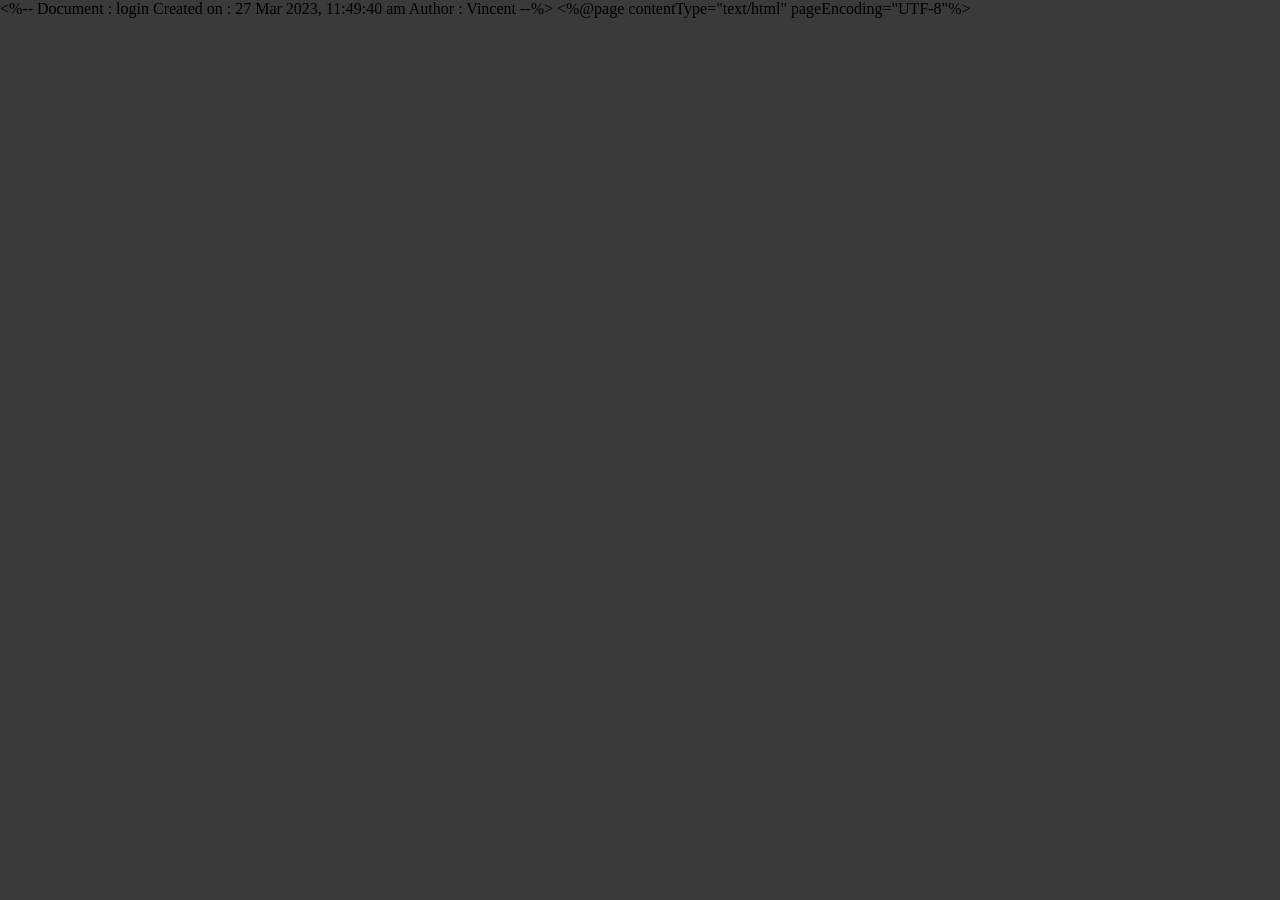
<file: target/testForMaven-1.0-SNAPSHOT/test.html>
<%-- 
    Document   : login
    Created on : 27 Mar 2023, 11:49:40 am
    Author     : Vincent
--%>

<%@page contentType="text/html" pageEncoding="UTF-8"%>
<!DOCTYPE html>
<html>

<head>
    <meta charset="utf-8">
    <title> VTC Venue Booking System - sign up page</title>
    <script src="https://ajax.googleapis.com/ajax/libs/jquery/3.6.0/jquery.min.js"></script>

    <script src="https://cdn.staticfile.org/jquery-cookie/1.4.1/jquery.cookie.min.js"></script>

    <link rel="stylesheet" href="./css/logIn2.css">
    <link rel="stylesheet" href="./css/index.css">
    <script defer src="js\logIn.js"></script>

    <link rel="stylesheet" href="./css/venuList.css">

</head>

<body>



</body>

</html>
</body>

</html>
</file>
<file: target/testForMaven-1.0-SNAPSHOT/css/logIn2.css>
*{
  font-family:Aharoni;  
}
 
body{
  background-color:#3a3a3a;
  width:100%;
  height:100%;
   
}
 
#username, #password, h3, #fullname, #comfirm_password,#username2, #password2,#email{
  width: 300px;
  height: 20px;
  margin: 10px;
  color: black;
}

  a {
 
  font-family: Arial Black;

  text-decoration: none;
 
    color: inherit; 

}
h5{
  margin: 20px;
  color: black;
}

h5:hover{
  color: black;
}

 .login_page{
      padding-top:200px;
     
    display:flex;
    align-items:Center;
    justify-content:center;

 }
img {
    max-width: 100%;
    max-height: 100%;
}

 
#container1, #container2 ,.Login_Form{
 
      display:flex;
    align-items:Center;
    justify-content:center;

  width: 500px;
  height: 390px;
  background-color: white;
 
  box-shadow: 0 0px 70px rgba(0, 0, 0, 0.1);
 
  top: 100px;

}
.Login_Form{

width: 267px;
  height: 390px;
   
  background-color:#2c3137;
 
}

.system_name{
  position:relative;   
  margin: auto;
  top: 100px;
  text-align:center; 
}

.submit{
  color: white;  
  background: #021524;
  width: 100px;
  height: 30px;
  margin: 20px;
  padding: 5px;
  border-radius: 5px;
  border: 0px;
}

  .loginBtn{
    width: 100%;
    display:flex;
    align-items:Center;
    justify-content:center;


}

.submit:hover{
  background: #db6937;
}

#container2{
  visibility: hidden;
  height: 350px;
}


#copyright{
  text-align: center;
  color: #a3a2a3;
  margin: -300px 0px 0px 0px;
  font-size: 14px;
}

input{
  padding: 5px;
  border: none; 
  border:solid 1px #ccc;
  border-radius: 5px;
}
</file>
<file: target/testForMaven-1.0-SNAPSHOT/css/index.css>
@import url('https://fonts.googleapis.com/css?family=Montserrat&display=swap');

* {
  margin: 0;
  padding: 0;

  outline: none;
  list-style: none;
  font-family: 'Montserrat', sans-serif;
}
.loginLogo{
color: white;
    font-size: 17px;
    margin-bottom: 50px;
    font-weight: 900;
}
.headerLoginOut{
 display:flex;
 gap:54px;
 margin-bottom: 10px;
}

body {
  margin: 0px;
  font-family: Georgia;
}
.homePageCTN{
      width: auto;
   
}
#header {
  width: 1715;
  background-color: #888888;
  padding: 15px;
  display: flex;

  justify-content: space-around;
}
 .headerFun{
  width:800px;
   display: flex;
justify-content: space-between;
 }
.headerFun a{
  flex-basis: 30%;
}
#header a {

  margin:0px 5px 0 5px;

  font-family: Arial;
  font-size: larger;
  text-decoration: none;

  color: inherit;
  cursor:pointer;;
  position: relative;

}

#header a:hover{
 
    -webkit-transform: scale(1.4);
    margin-left:0 10px 0 102px;
    color: rgba(0, 35, 96, 0.787);
}
 
.header__singUp,.header__LogOut{
  /*left:1000px;*/
}
.header__signIn{
   /*  left:990px;*/

}
.header__home{
   
}
.header__myOrder{
   
}
.header__createAccount{
  
}
#login  {
  margin-top: 5px;
}
#login a{

  font-family:Arial  black;
}
 #homenTitle{


  
 }
 
#Searchwrapper {

  width: 40%;


}

#Searchwrapper #searchbox {
  width: 500px;
  background: #fff;
  border-radius: 5px;
  height: 35px;
  display: flex;
  padding: 4px;
  box-shadow: 0 8px 6px -10px #b3c6ff;
}

#default_option {
  text-transform: uppercase;
  padding: 8px 4px;
  font-size: 14px;
  border-style: none;
  width: 120px;
}


.fas {
  font-size: 32px;
}

.search_field {
  width: 300px;
  height: 100%;
  margin-right: 50px;

  border-left: 3px solid rgb(147, 154, 160);
}

#searchbox .search_field .input {
  width: 100%;
  height: 100%;
  border: 0px;
  font-size: 16px;
  padding-left: 20px;
  padding-right: 38px;
  color: #6f768d;
  
}
#postTitle{
  margin-bottom: 5px;

}
#titleMostPopularLine{

  
  width:1000px; margin: auto;
  
  border: 1px solid rgb(0, 0, 0);
  border-radius: 5px;
}
#flex-container {

  display: flex;
  /* flex-flow: row wrap; */


  justify-content: center;
  align-items: center;


  /* align-items: center; */
}

 
 

#header {
  order: 1;
  width: 100%;
   background-color: transparent;
    
}

#menu{

  width: 100%;
  height: 4px;
  
}
#menu a,p{
  float: right;
  margin-right: 50px;
 
  font-family: Arial Black;
  font-size: larger;
  text-decoration: none;
 
    color: inherit; 
 
  
}
#postTitle{

  text-align: center;
  
}
 
#loginScreen{
  background-image: url("./images/homePageBackgroundPic--trump2.png");
 
  width: auto;
  height: 50px;
  background-size:1715px 595px; 
}


#loginForm{
  width:420px;
  height: 380px;
    background-color: aliceblue;
}



#main {
  order: 2;

  /* width: 900px;   */
  width: 700px;
  height: 500px;
 

  font-size: 20px;

  /* flex-grow: 3; */

}

#content1 {

  display: flex;
 
}

#content1Margin {
  height: 500px;
  width: 300px;
  flex-shrink: 5;

}

#imgBox {
 
  width: 500px;
  height: 500px;
 
}
#content1IMG{
  width: auto;
  height: 100%;
}
#content1Annotation {

  width: 200px;
  height: 30%;
  margin: 10px;
  
  flex-shrink: 3;
}

#top10 {

  order: 3;
  width: 300px;
  height: 500px;
  /* ----- (c) ----- */

  /* flex-grow: 3; */
  display: flex;
  flex-flow: row wrap;
}

#top10 div {
  display: flex;
  
}

 


#top10 img {
  border-radius: 50%;
  width: 80px;
  height: 80px;
}
 
#flex-container2 {
  
  display: flex;
  /* flex-flow: row wrap; */
  justify-content: center;
  align-items: center;

  /* align-items: center; */
}

#flex-container2 div {

  width: 250px;
  height: 400px;
  margin-top: 20px;
  margin-right: 20px;

}

#flex-container2 img {

  width: 100%;
  height: auto;


}

#aside {
  order: 4;
  /* width: 150px; */
  width: 310;

  
  /* flex-grow: 1; */
}

#footer {
  order: 5;
  width: 100%;
}
 

#top10 img table {
  display: inline-block;
  margin-bottom: 15px;

}

 
#aside img {

 
  float: right;
}

c #aside div {
  clear: none;
}
</file>
<file: target/testForMaven-1.0-SNAPSHOT/css/venuList.css>
.boxHide{

    display: none;
}
.signuppage{
    position: fixed;

    top: 200px;
    left: 50%;
    height: 500px;

}


.venueListModal {
    overflow: scroll;
    
    position: fixed;
    top: 200px;
    left: 50%;
    width: 500jpx;
   transform: translate(-50%,-50%) scale(0); 
    transition: 200ms ease-in-out;
    border-radius: 10px;
    z-index: 30;
    background-color: white;
    width: 505px;
    height: 500px;
  
}

.venueListModal_title{

    margin: 10px 100px 10px 100px;

}
.venueListModal_box {
    max-height: 500px;
    margin: 50px;
    padding: 5px;
    width: 3;
    height: auto;
    background-color: white;
    border-radius: 5px;
    border-top: 10px solid #800000;
    box-shadow: 0 0px 70px rgba(0, 0, 0, 0.1);
    margin: auto;
    top: 100px;
    text-align: center;
}


.venueForm{

    margin: 14px;
}











.bookingTableBox{

    overflow: scroll;
    height: 100%;
}







.userMngtModal {
     overflow: scroll;
    position: fixed;
    top: 200px;
    left: 50%;
    width: 500jpx;
    transform: translate(-50%,-50%) scale(0);
    transition: 200ms ease-in-out;
    border-radius: 10px;
    z-index: 30;
    background-color: white;
    width: 1439px;
    height: 720px;
  
}

.userMngtModal_title{

    margin: 10px 100px 10px 100px;

}
.userMngtModal_box {
    max-height: 500px;
    margin: 50px;
    padding: 5px;
    width: 3;
    height: auto;
    background-color: white;
    border-radius: 5px;
    border-top: 10px solid #800000;
    box-shadow: 0 0px 70px rgba(0, 0, 0, 0.1);
    margin: auto;
    top: 100px;
    text-align: center;
}


.userMngtForm{

    margin: 14px;
}

.bookingRemark{

    width:100px;
    overflow: scroll;
    resize: none;
}


.bookingRemark:hover{
    position: relative;
    top:15px;
    left:10px;
    width:300px;
    overflow: scroll;
    resize: none;


}


.thumbnails {

    height: 50px;
    margin-left:15px;
}


.thumbnails:hover{


    position: fixed;
    top: 50%;
    left: 50%;
    transform: translate(-51%,-50%) scale(1);
    transition: 0s;
    border-radius: 10px;
    width: auto;
    height: auto;
    z-index: 100;
    width: 500px;

}

.thumbnails{
    transition: none;

}



.thumbnail {

    width: 150px;
    height: 50px;
    margin-left:15px;
}
.fileInput{
    display: none;
}
</file>
